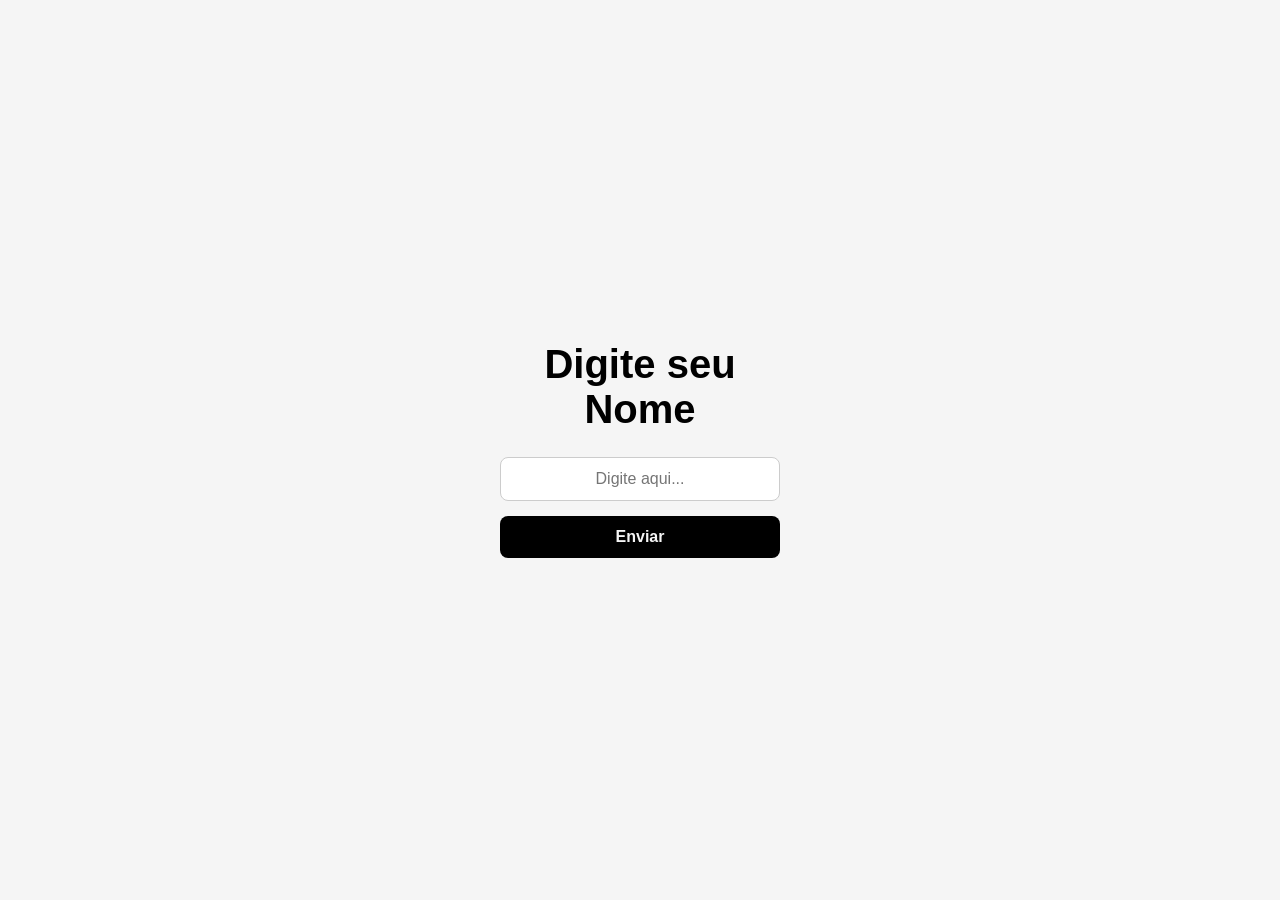
<file: index.html>
<!doctype html>
<html lang="en">
  <head>
    <meta charset="UTF-8" />
    <meta name="viewport" content="width=device-width, initial-scale=1.0" />
    <title>Verificador de Nomes</title>
    <script src="teste1.js"></script>
    <link rel="stylesheet" href="teste1.css" />
  </head>
  <body>
    <h1>Digite seu <br />Nome</h1>
    <form
      id="formNome"
      onsubmit="
        event.preventDefault();
        guardarNome();
      "
    >
      <input
        type="text"
        name="seuNome"
        id="seuNome"
        placeholder="Digite aqui..."
      />
      <button type="button" onclick="guardarNome()">Enviar</button>
    </form>
  </body>
</html>
</file>
<file: teste1.css>
* {
  margin: 0;
  padding: 0;
  box-sizing: border-box;
  font-family:
    "Trebuchet MS", "Lucida Sans Unicode", "Lucida Grande", "Lucida Sans",
    Arial, sans-serif;
}

body {
  font-size: 16px;
  display: flex;
  flex-direction: column;
  justify-content: center;
  align-items: center;
  min-height: 100vh;
  padding: 20px;
  background-color: whitesmoke;
}

h1 {
  color: #000000;
  font-size: 40px;
  text-align: center;
  margin-bottom: 25px;
}
#formNome {
  display: flex;
  flex-direction: column;
  align-items: center;
  justify-content: center;
  width: 100%;
  max-width: 280px;
  margin: 0 auto;
}

input {
  width: 100%;
  padding: 12px;
  font-size: 16px;
  border: 1px solid #ccc;
  border-radius: 8px;
  text-align: center;
}

button {
  width: 100%;
  padding: 12px;
  margin-top: 15px; /* Espaço entre o input e o botão */
  background-color: #000000; /* Combinando com a cor do seu H1 */
  color: whitesmoke; /* Combinando com o fundo */
  border: none;
  border-radius: 8px;
  font-size: 16px;
  font-weight: bold;
  cursor: pointer;
}

#container-coracao {
  padding: 35px 25px;
  border-radius: 16px;
  box-shadow: 0px 8px 20px rgba(0, 0, 0, 0.05);
  width: 100%;
  max-width: 320px;
  text-align: center;
}

#coracao {
  display: flex;
  justify-content: center;
  align-items: center;
  font-size: 45px;
  margin-bottom: 10px;
  animation: pulsar 1.2s infinite ease-in-out; /* Faz o coração bater na tela */
}

#texto-surpresa p {
  color: #333333;
  font-size: 16px;
  line-height: 1.6;
  padding-right: 10px;
  margin-bottom: 20px; /* Espaço perfeito entre os parágrafos */
  text-align: justify; /* Deixa o texto alinhado à esquerda para facilitar a leitura */
  hyphens: auto;
}

/* Remove o espaço do último parágrafo para não quebrar o visual */
#texto-surpresa p:last-child {
  margin-bottom: 0;
}

/* Animação que faz o coração pulsar */
@keyframes pulsar {
  0% {
    transform: scale(1);
  }
  50% {
    transform: scale(1.15);
  }
  100% {
    transform: scale(1);
  }
}
</file>
